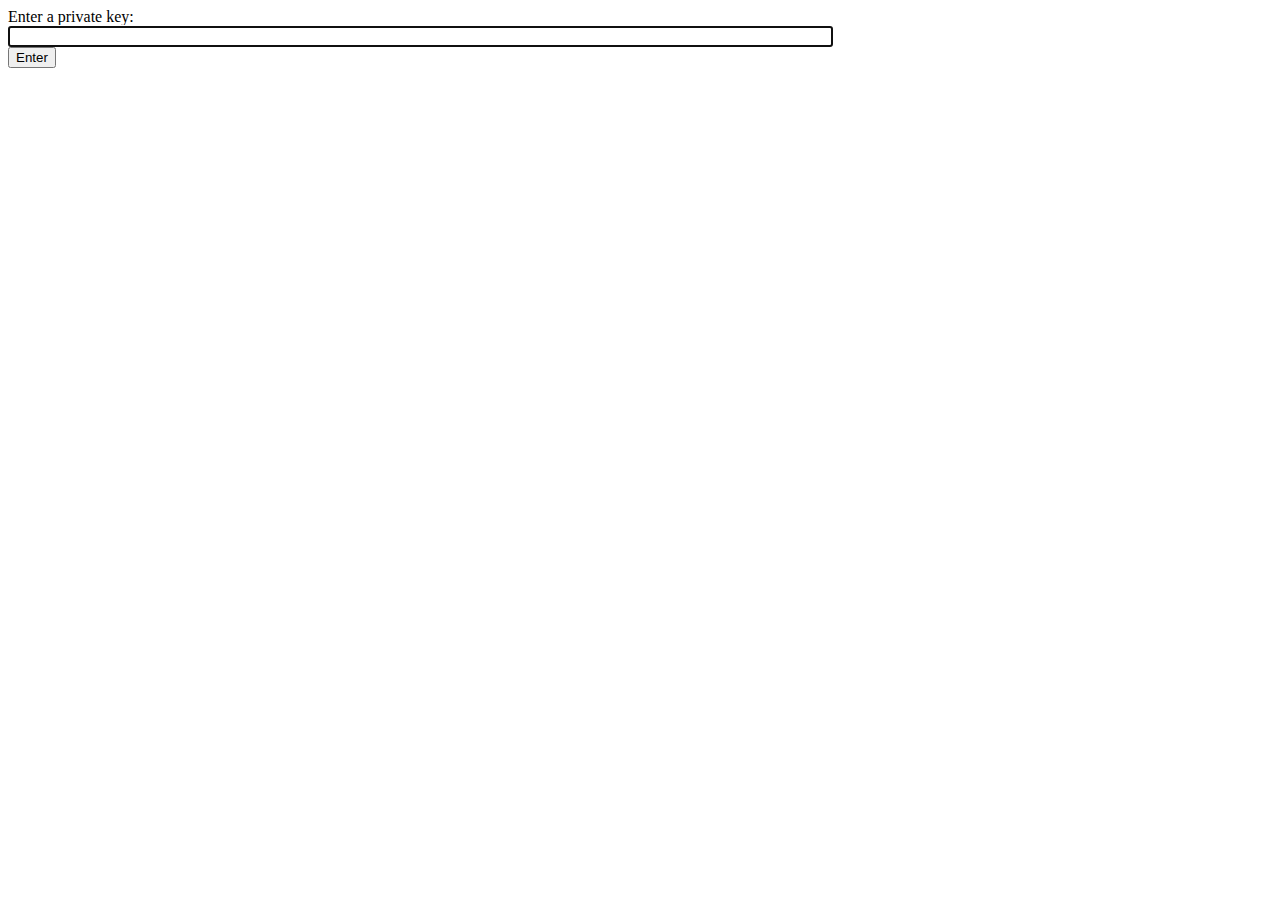
<file: Hexa/chat/templates/chat/index.html>
<!DOCTYPE html>
<html>
<head>
    <meta charset="utf-8"/>
    <title>Chat Rooms</title>
</head>
<body>
    Enter a private key:<br/>
    <input id="room-name-input" type="text" size="100"/><br/>
    <input id="room-name-submit" type="button" value="Enter"/>

    <script>
        document.querySelector('#room-name-input').focus();
        document.querySelector('#room-name-input').onkeyup = function(e) {
            if (e.keyCode === 13) {  // enter, return
                document.querySelector('#room-name-submit').click();
            }
        };

        document.querySelector('#room-name-submit').onclick = function(e) {
            var roomName = document.querySelector('#room-name-input').value;
            window.location.pathname = '/' + roomName + '/';
        };
    </script>
</body>
</html>
</file>
